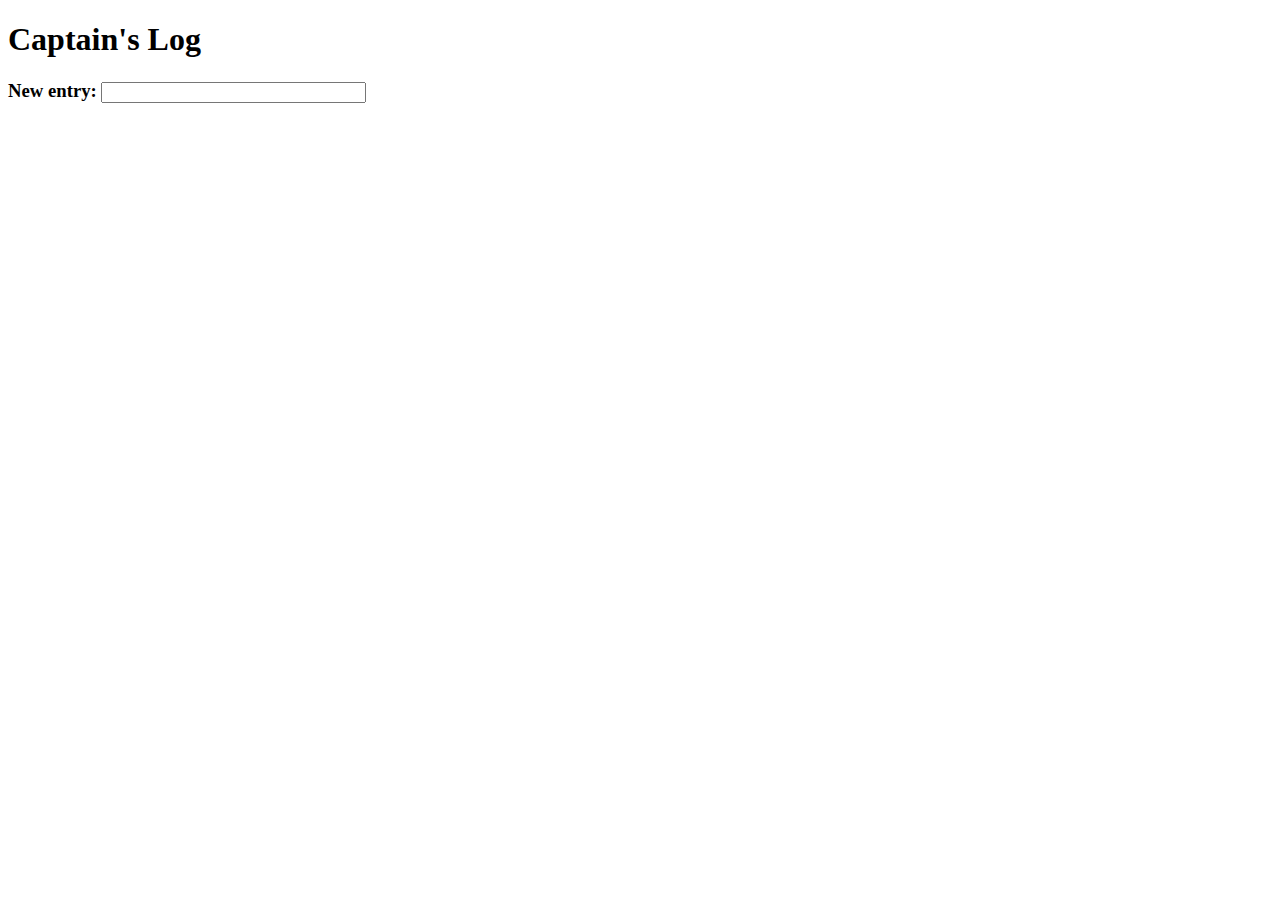
<file: captainslog/index.html>
<!DOCTYPE html>

<html>

<head>
	<title>Captain's Log</title>
	<script src="https://ajax.googleapis.com/ajax/libs/jquery/2.1.3/jquery.min.js"></script>
	<script>
		const KEY_ENTER = 13;
		var captainsLog = "";
		$(document).ready(function(){
			if(typeof(Storage) !== "undefined")
			{
				// Load in log from local storage.
				captainsLog = localStorage.getItem("data");
				$("div#log").html(captainsLog);
			}
			else
			{
				// Local storage not supported.
			}
			// Enter key release event.
			$("input#msg").keyup(function(event){
				if(event.which == KEY_ENTER)
				{
					var inputVal = $("input#msg").val();
					var timeStamp = new Date($.now());
					timeStamp = timeStamp.toUTCString();
					// Prepend new data to log.
					if(inputVal !== "")
					{
						$("div#log").prepend("<p>" + timeStamp + " - " + inputVal + "</p>");
						// Update local storage.
						captainsLog = $("div#log").html();
						localStorage.setItem("data",captainsLog);
					}
				}
			});
		});
	</script>
</head>

<body>
	<h1>Captain's Log</h1>
	<h3>New entry: <input type="text" id="msg" name="msg" size="30" /></h3>
	<div id="log"></div>
</body>
</html>
</file>
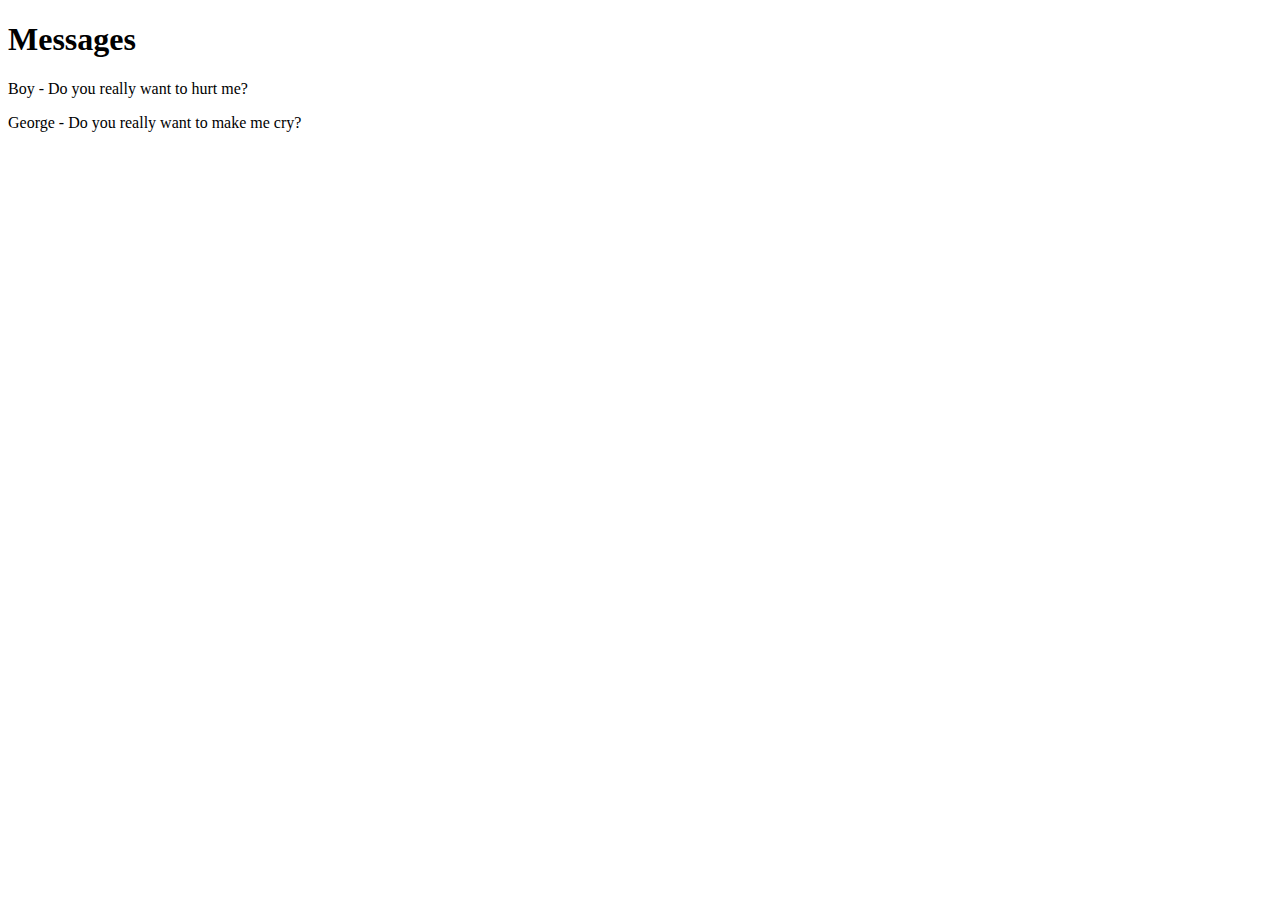
<file: messages/index.html>
<!DOCTYPE html>

<html>

<head>
	<meta charset="utf-8" />
	<title>Messages</title>
	<script src="lab.js"></script>
	<link rel="stylesheet" href="style.css" type="text/css" />
</head>

<body onload="parse()">
	<h1>Messages</h1>
	<div id="messages"></div>
</body>

</html>
</file>
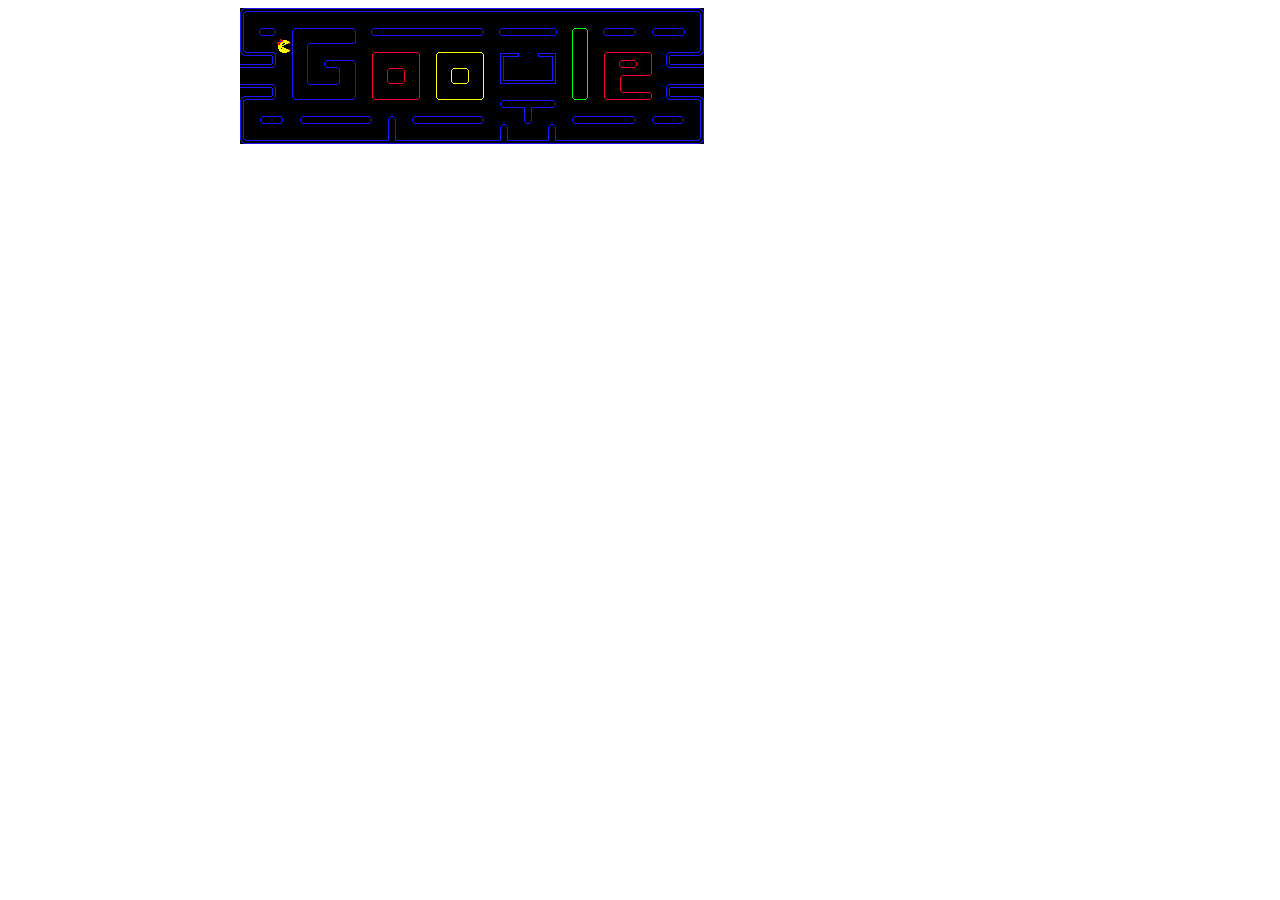
<file: mspacman/index.html>
<!DOCTYPE html>
<html>
<head>
<meta charset="utf-8" />
<title>Ms. Pac Man</title>
<link rel="stylesheet" href="style.css">
<script src="game.js"></script>
</head>
<body onload="init();">
<div id="game_div">
<canvas id="game_canvas" height="600" width="800"></canvas>
</div>
</body>
</html>
</file>
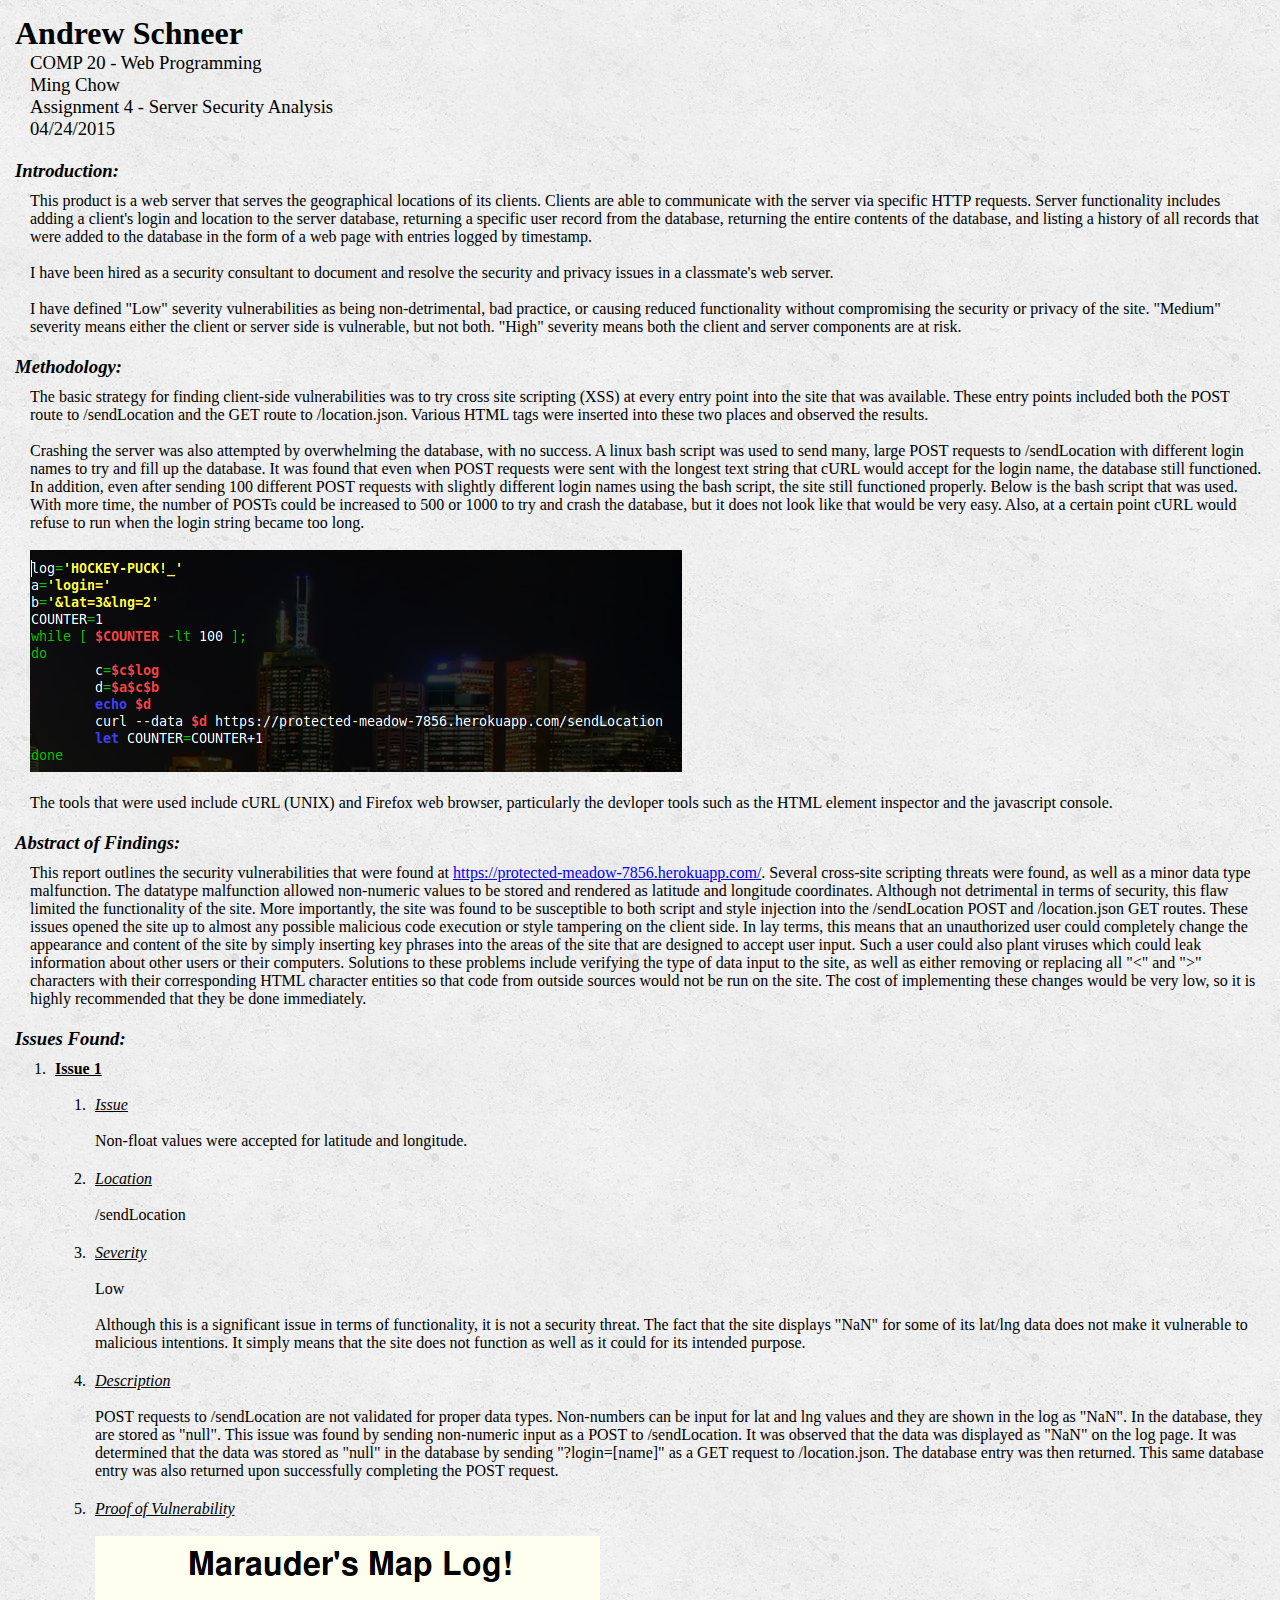
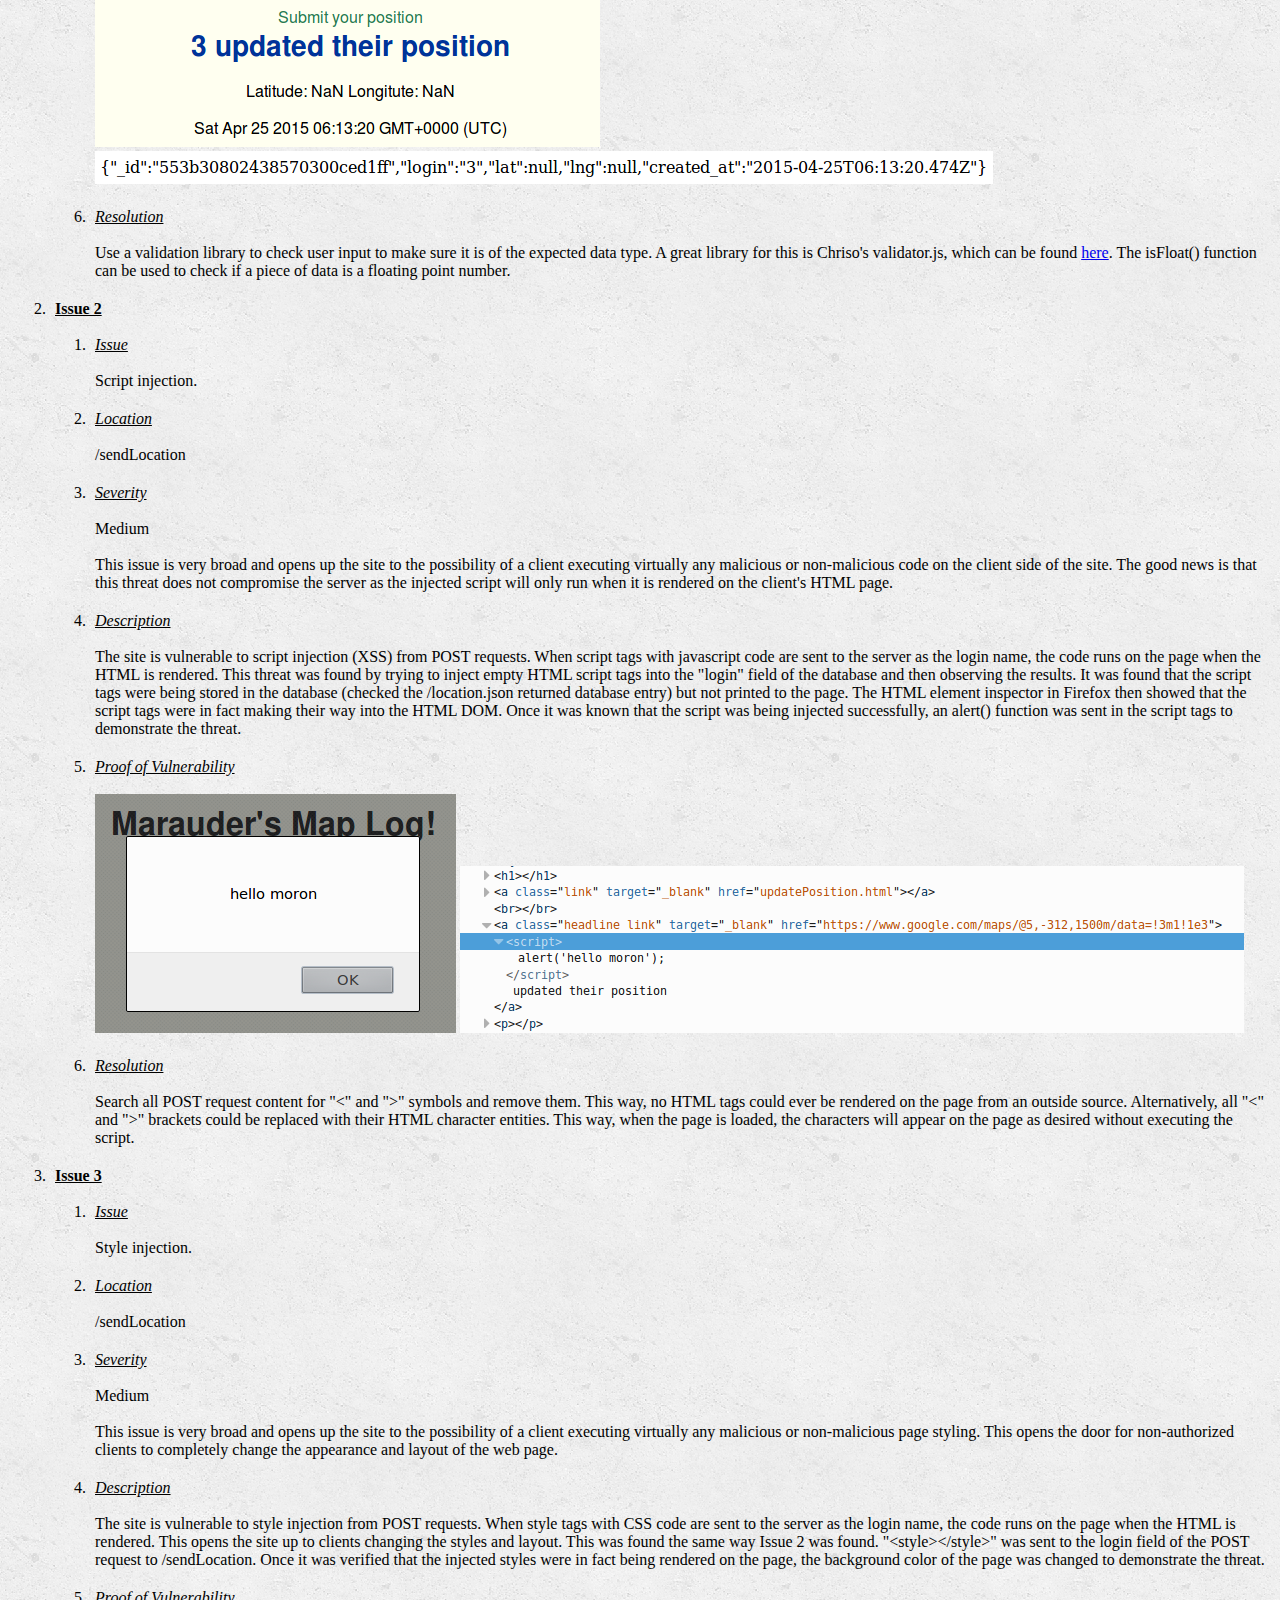
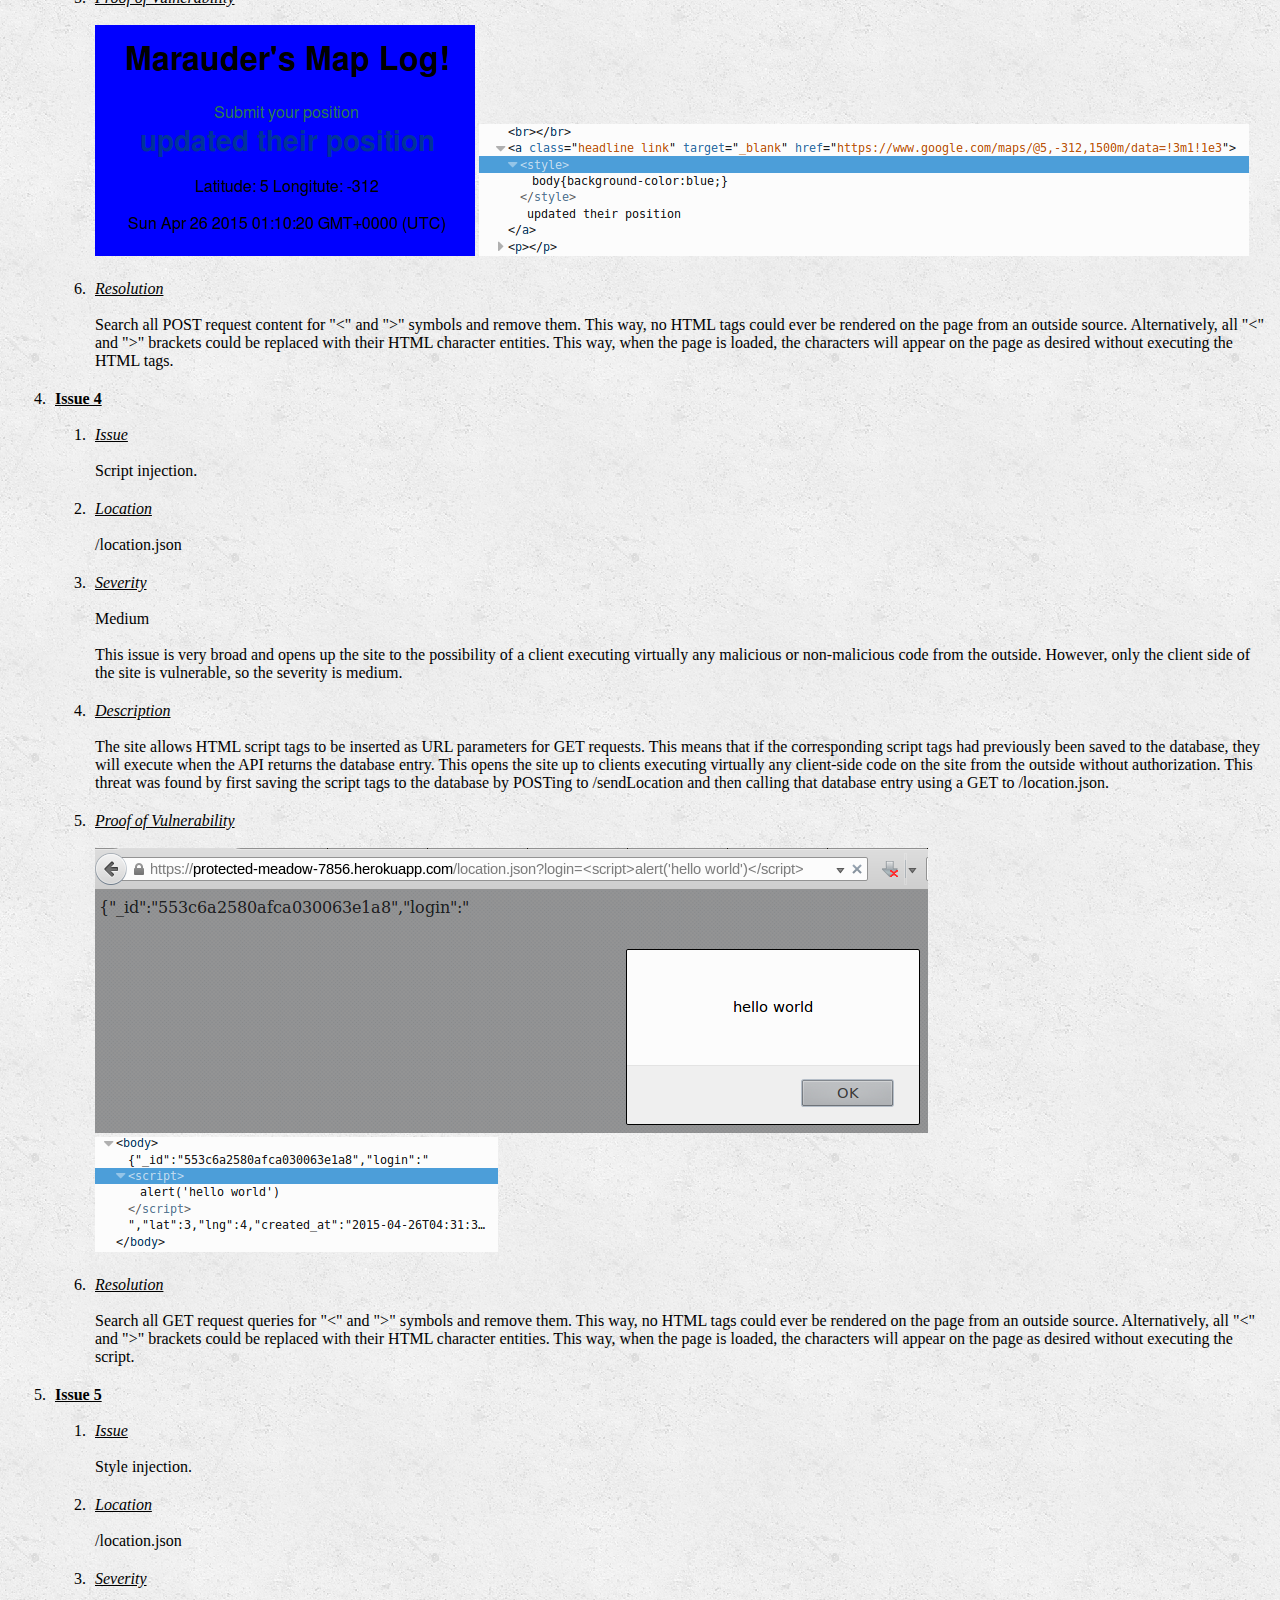
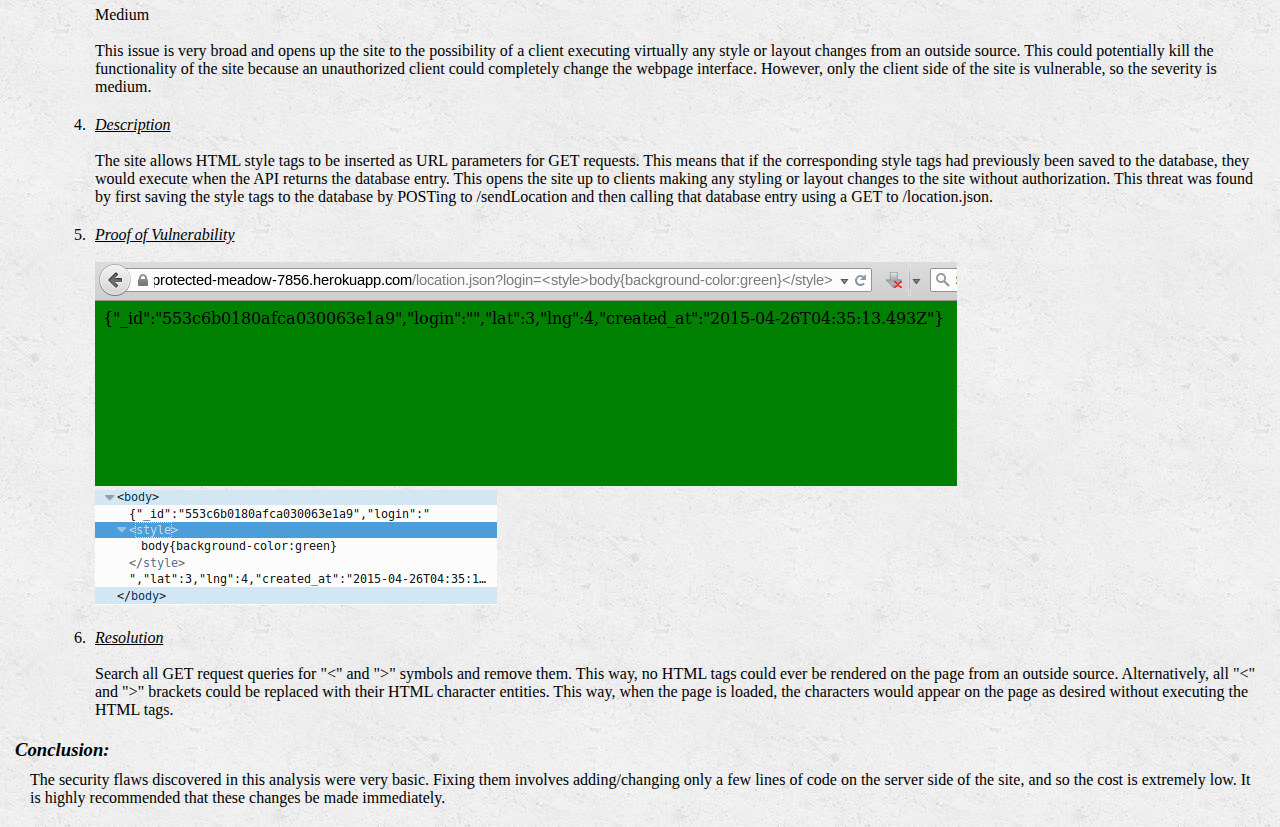
<file: security/index.html>
<!DOCTYPE html>
<html>

<head>
	<meta charset="UTF-8"/>
	<meta name="description" content="COMP 20 Assignment 04: 'Server Security Analysis'"/>
	<meta name="keywords" content="Schneer"/>
	<meta name="author" content="Andrew Schneer"/>
	<meta name="viewport" content="initial-scale=1.0, user-scalable=no"/>
	<link rel="stylesheet" type="text/css" href="./style.css"/>
	<title>Security</title>
</head>

<body>
	<div class="section" id="header">
		<h1>Andrew Schneer</h1>
		<h2>COMP 20 - Web Programming</h2>
		<h2>Ming Chow</h2>
		<h2>Assignment 4 - Server Security Analysis</h2>
		<h2>04/24/2015</h2>
	</div>
	<div class="section" id="introduction">
		<h3>Introduction:</h3>
		<p>
			This product is a web server that
			serves the geographical locations
			of its clients.  Clients are able
			to communicate with the server via
			specific HTTP requests.  Server
			functionality includes adding a
			client's login and location to the
			server database, returning a specific
			user record from the database,
			returning the entire contents of the
			database, and listing a history of
			all records that were added to the
			database in the form of a web page
			with entries logged by timestamp.
			<br><br>
			I have been hired as a security
			consultant to document and resolve
			the security and privacy issues in
			a classmate's web server.
			<br><br>
			I have defined "Low"
			severity vulnerabilities as being
			non-detrimental, bad practice, or
			causing reduced functionality
			without compromising the security
			or privacy of the site.  "Medium"
			severity means either the client
			or server side is vulnerable, but
			not both.  "High" severity means
			both the client and server
			components are at risk.
		</p>
	</div>
	<div class="section" id="methodology">
		<h3>Methodology:</h3>
		<p>
			The basic strategy for finding
			client-side vulnerabilities was
			to try cross site scripting (XSS)
			at every entry point into the
			site that was available.  These
			entry points included both the
			POST route to /sendLocation and
			the GET route to /location.json.
			Various HTML tags were inserted into
			these two places and observed the
			results.
			<br><br>
			Crashing the server was also attempted by
			overwhelming the database, with no
			success.  A linux bash script was used
			to send many, large POST requests to
			/sendLocation with different login names
			to try and fill up the database.
			It was found that even when POST requests
			were sent with the
			longest text string that cURL would
			accept for the login name, the database
			still functioned.  In addition, even
			after sending 100 different POST
			requests with slightly different login
			names using the bash script, the site
			still functioned properly.  Below is the
			bash script that was used.  With more
			time, the number of POSTs could be increased
			to 500 or 1000 to try and crash the database,
			but it does not look like that would
			be very easy.  Also, at a certain point
			cURL would refuse to run when the login
			string became too long.
			<br><br>
			<img alt="Bash Script" src="./methodology_01.png"/>
			<br><br>
			The tools that were used include cURL (UNIX)
			and Firefox web browser, particularly
			the devloper tools such as the HTML
			element inspector and the
			javascript console.
		</p>
	</div>
	<div class="section" id="abstract">
		<h3>Abstract of Findings:</h3>
		<p>
			This report outlines the security
			vulnerabilities that were found
			at <a href="https://protected-meadow-7856.herokuapp.com/">https://protected-meadow-7856.herokuapp.com/</a>.
			Several cross-site scripting
			threats were found, as well as
			a minor data type malfunction.
			The datatype malfunction allowed
			non-numeric values to be stored
			and rendered as latitude and
			longitude coordinates.  Although
			not detrimental in terms of
			security, this flaw limited the
			functionality of the site.
			More importantly, the site was found
			to be susceptible to both script
			and style injection into the
			/sendLocation POST and
			/location.json GET routes.
			These issues opened the site up
			to almost any possible
			malicious code execution or
			style tampering on the client
			side.  In lay terms, this means
			that an unauthorized user could
			completely change the appearance
			and content of the site by simply
			inserting key phrases into the
			areas of the site that are designed
			to accept user input.  Such a user
			could also plant viruses which could
			leak information about other users
			or their computers.
			Solutions to these problems
			include verifying the type of
			data input to the site, as well
			as either removing or replacing
			all "<" and ">" characters with
			their corresponding HTML
			character entities so that code
			from outside sources would not
			be run on the site.  The cost
			of implementing these changes
			would be very low, so it is
			highly recommended that they be
			done immediately.
		</p>
	</div>
	<div class="section" id="issues">
		<h3>Issues Found:</h3>
		<p>
			<ol id="issueList">
				<li class="lev1">
					<p>Issue 1</p>
					<br>
					<ol>
						<li class="lev2">
							<p>Issue</p>
							<br>
							<p>
								Non-float values were accepted
								for latitude and longitude.
							</p>
						</li>
						<li class="lev2">
							<p>Location</p>
							<br>
							<p>
								/sendLocation
							</p>
						</li>
						<li class="lev2">
							<p>Severity</p>
							<br>
							<p>
								Low
								<br><br>
								Although this is a significant
								issue in terms of functionality,
								it is not a security threat.
								The fact that the site displays
								"NaN" for some of its lat/lng
								data does not make it vulnerable
								to malicious intentions.  It
								simply means that the site does
								not function as well as it could
								for its intended purpose.
							</p>
						</li>
						<li class="lev2">
							<p>Description</p>
							<br>
							<p>
								POST requests to /sendLocation
								are not validated for proper
								data types.  Non-numbers can
								be input for lat and lng values
								and they are shown in the log
								as "NaN".  In the database,
								they are stored as "null".
								This issue was found by sending
								non-numeric input as a POST
								to /sendLocation.  It was
								observed
								that the data was displayed as
								"NaN" on the log page.  It was
								determined that the data was
								stored as "null" in the database
								by sending "?login=[name]" as
								a GET request to /location.json.
								The database entry was then
								returned.  This same
								database entry
								was also returned upon
								successfully completing the POST
								request.
							</p>
						</li>
						<li class="lev2">
							<p>Proof of Vulnerability</p>
							<br>
							<p>
								<img alt="Proof Issue 1" src="./issue_01_01.png"/>
								<img alt="Proof Issue 1" src="./issue_01_02.png"/>
							</p>
						</li>
						<li class="lev2">
							<p>Resolution</p>
							<br>
							<p>
								Use a validation library to check
								user input to make sure it is of
								the expected data type.  A great
								library for this is Chriso's
								validator.js, which can be found
								<a href="https://github.com/chriso/validator.js">here</a>.
								The isFloat() function can be used
								to check if a piece of data is
								a floating point number.
							</p>
						</li>
					</ol>
				</li>
				<li class="lev1">
					<p>Issue 2</p>
					<br>
					<ol>
						<li class="lev2">
							<p>Issue</p>
							<br>
							<p>
								Script injection.
							</p>
						</li>
						<li class="lev2">
							<p>Location</p>
							<br>
							<p>
								/sendLocation
							</p>
						</li>
						<li class="lev2">
							<p>Severity</p>
							<br>
							<p>
								Medium
								<br><br>
								This issue is very broad
								and opens up the site to
								the possibility of a client
								executing virtually any
								malicious or non-malicious
								code on the client side of
								the site.  The good news is
								that this threat does not
								compromise the server as
								the injected script will
								only run when it is
								rendered on the client's
								HTML page.
							</p>
						</li>
						<li class="lev2">
							<p>Description</p>
							<br>
							<p>
								The site is vulnerable to script
								injection (XSS) from POST requests.
								When script tags with javascript
								code are sent to the server as
								the login name, the code runs on
								the page when the HTML is rendered.  This threat was found
								by trying to inject empty
								HTML script tags into
								the "login" field of
								the database and then observing
								the results.  It was found that
								the script tags were being
								stored in the database (checked the /location.json
								returned database entry) but
								not printed to the page.  The
								HTML element
								inspector in Firefox then showed
								that the script tags were in
								fact making their way into the
								HTML DOM.  Once it was known that
								the script was being injected
								successfully, an alert()
								function was sent in the
								script tags
								to demonstrate the threat.
							</p>
						</li>
						<li class="lev2">
							<p>Proof of Vulnerability</p>
							<br>
							<p>
								<img alt="Proof Issue 2" src="./issue_02_01.png"/>
								<img alt="Proof Issue 2" src="./issue_02_02.png"/>
							</p>
						</li>
						<li class="lev2">
							<p>Resolution</p>
							<br>
							<p>
								Search all POST request content
								for "<" and ">" symbols and
								remove them.  This way, no HTML
								tags could ever be rendered on
								the page from an outside source.
								Alternatively, all "<" and ">"
								brackets could be replaced with
								their HTML character entities.
								This way, when the page is
								loaded, the characters will
								appear on the page as desired
								without executing the script.
							</p>
						</li>
					</ol>
				</li>
				<li class="lev1">
					<p>Issue 3</p>
					<br>
					<ol>
						<li class="lev2">
							<p>Issue</p>
							<br>
							<p>
								Style injection.
							</p>
						</li>
						<li class="lev2">
							<p>Location</p>
							<br>
							<p>
								/sendLocation
							</p>
						</li>
						<li class="lev2">
							<p>Severity</p>
							<br>
							<p>
								Medium
								<br><br>
								This issue is very broad
								and opens up the site to
								the possibility of a client
								executing virtually any
								malicious or non-malicious
								page styling.  This opens
								the door for non-authorized
								clients to completely change
								the appearance and layout
								of the web page.
							</p>
						</li>
						<li class="lev2">
							<p>Description</p>
							<br>
							<p>
								The site is vulnerable to style
								injection from POST requests.
								When style tags with CSS
								code are sent to the server as
								the login name, the code runs on
								the page when the HTML is rendered.
								This opens the site up to clients
								changing the styles and layout.
								This was found the same way
								Issue 2 was found.
								"&ltstyle&gt&lt/style&gt"
								was sent
								to the login
								field of the POST request to
								/sendLocation.  Once it was
								verified that
								the injected styles were
								in fact being
								rendered on the page,
								the background color of
								the page was changed to
								demonstrate the threat.
							</p>
						</li>
						<li class="lev2">
							<p>Proof of Vulnerability</p>
							<br>
							<p>
								<img alt="Proof Issue 3" src="./issue_03_01.png"/>
								<img alt="Proof Issue 3" src="./issue_03_02.png"/>
							</p>
						</li>
						<li class="lev2">
							<p>Resolution</p>
							<br>
							<p>
								Search all POST request content
								for "<" and ">" symbols and
								remove them.  This way, no HTML
								tags could ever be rendered on
								the page from an outside source.
								Alternatively, all "<" and ">"
								brackets could be replaced with
								their HTML character entities.
								This way, when the page is
								loaded, the characters will
								appear on the page as desired
								without executing the HTML tags.
							</p>
						</li>
					</ol>
				</li>
				<li class="lev1">
					<p>Issue 4</p>
					<br>
					<ol>
						<li class="lev2">
							<p>Issue</p>
							<br>
							<p>
								Script injection.
							</p>
						</li>
						<li class="lev2">
							<p>Location</p>
							<br>
							<p>
								/location.json
							</p>
						</li>
						<li class="lev2">
							<p>Severity</p>
							<br>
							<p>
								Medium
								<br><br>
								This issue is very broad
								and opens up the site to
								the possibility of a client
								executing virtually any
								malicious or non-malicious
								code from the outside.
								However, only the client
								side of the site is
								vulnerable, so the severity
								is medium.
							</p>
						</li>
						<li class="lev2">
							<p>Description</p>
							<br>
							<p>
								The site allows HTML
								script tags to be inserted
								as URL parameters for
								GET requests.  This means
								that if the corresponding
								script tags had previously
								been saved to the database,
								they will execute when the
								API returns the database
								entry.  This opens the site
								up to clients executing
								virtually any client-side
								code on the site from
								the outside without
								authorization.  This
								threat was found
								by first saving the
								script tags to the database
								by POSTing to /sendLocation
								and then calling that database
								entry using a GET to
								/location.json.
							</p>
						</li>
						<li class="lev2">
							<p>Proof of Vulnerability</p>
							<br>
							<p>
								<img alt="Proof Issue 4" src="./issue_04_01.png"/>
								<img alt="Proof Issue 4" src="./issue_04_02.png"/>
							</p>
						</li>
						<li class="lev2">
							<p>Resolution</p>
							<br>
							<p>
								Search all GET request queries
								for "<" and ">" symbols and
								remove them.  This way, no HTML
								tags could ever be rendered on
								the page from an outside source.
								Alternatively, all "<" and ">"
								brackets could be replaced with
								their HTML character entities.
								This way, when the page is
								loaded, the characters will
								appear on the page as desired
								without executing the script.
							</p>
						</li>
					</ol>
				</li>
				<li class="lev1">
					<p>Issue 5</p>
					<br>
					<ol>
						<li class="lev2">
							<p>Issue</p>
							<br>
							<p>
								Style injection.
							</p>
						</li>
						<li class="lev2">
							<p>Location</p>
							<br>
							<p>
								/location.json
							</p>
						</li>
						<li class="lev2">
							<p>Severity</p>
							<br>
							<p>
								Medium
								<br><br>
								This issue is very broad
								and opens up the site to
								the possibility of a client
								executing virtually any
								style or layout changes from
								an outside source.  This
								could potentially kill the
								functionality of the site
								because an unauthorized client
								could completely change the
								webpage interface.
								However, only the client
								side of the site is
								vulnerable, so the severity
								is medium.
							</p>
						</li>
						<li class="lev2">
							<p>Description</p>
							<br>
							<p>
								The site allows HTML
								style tags to be inserted
								as URL parameters for
								GET requests.  This means
								that if the corresponding
								style tags had previously
								been saved to the database,
								they would execute when the
								API returns the database
								entry.  This opens the site
								up to clients making any
								styling or layout changes
								to the site without
								authorization.  This
								threat was found
								by first saving the
								style tags to the database
								by POSTing to /sendLocation
								and then calling that database
								entry using a GET to
								/location.json.
							</p>
						</li>
						<li class="lev2">
							<p>Proof of Vulnerability</p>
							<br>
							<p>
								<img alt="Proof Issue 5" src="./issue_05_01.png"/>
								<img alt="Proof Issue 5" src="./issue_05_02.png"/>
							</p>
						</li>
						<li class="lev2">
							<p>Resolution</p>
							<br>
							<p>
								Search all GET request queries
								for "<" and ">" symbols and
								remove them.  This way, no HTML
								tags could ever be rendered on
								the page from an outside source.
								Alternatively, all "<" and ">"
								brackets could be replaced with
								their HTML character entities.
								This way, when the page is
								loaded, the characters would
								appear on the page as desired
								without executing the HTML tags.
							</p>
						</li>
					</ol>
				</li>
			</ol>
		</p>
	</div>
	<div class="section" id="conclusion">
		<h3>Conclusion:</h3>
		<p>
			The security flaws discovered in
			this analysis were very basic.
			Fixing them involves adding/changing
			only a few lines of code on the
			server side of the site, and so the
			cost is extremely low.  It is highly
			recommended that these changes be
			made immediately.
		</p>
	</div>
</body>

</html>
</file>
<file: messages/style.css>
/* Your CSS here... */
</file>
<file: mspacman/style.css>
#game_div{
    text-align: center;
}
</file>
<file: security/style.css>
*
{
	margin: 0px;
	padding: 0px;
}
body
{
	margin: 15px;
	background-image: url("./concrete_seamless.png");
}
div.section
{
	margin-bottom: 20px;
}
h2
{
	font-weight: normal;
	font-size: 14pt;
	margin-left: 15px;
}
h3
{
	font-style: italic;
	margin-bottom: 10px;
}
div p
{
	margin-left: 15px;
}
li
{
	margin-left: 35px;
	padding-left: 5px;
	margin-bottom: 20px;
}
li p
{
	margin-left: 0px;
}
li.lev1 p
{
	text-decoration: underline;
	font-weight: bold;
}
li.lev2 p
{
	text-decoration: none;
	font-weight: normal;
}
li.lev2 p:first-child
{
	font-style: italic;
	text-decoration: underline;
}
</file>
